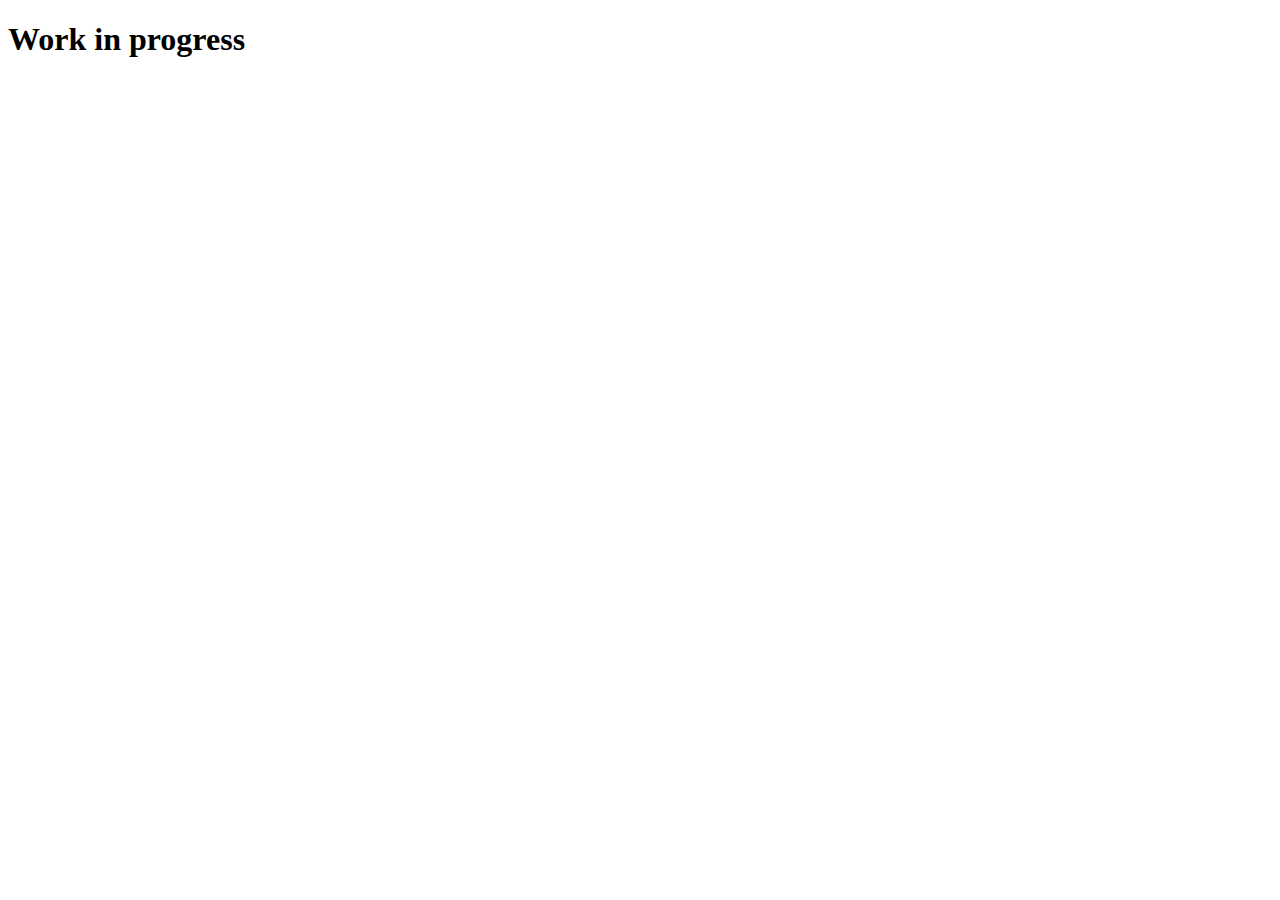
<file: index.html>
<!DOCTYPE html>
<html lang="en">
  <head>
    <meta charset="UTF-8" />
    <meta name="viewport" content="width=device-width, initial-scale=1.0" />
    <title>David Heikka</title>
  </head>
  <body>
    <h1>Work in progress</h1>
  </body>
</html>
</file>
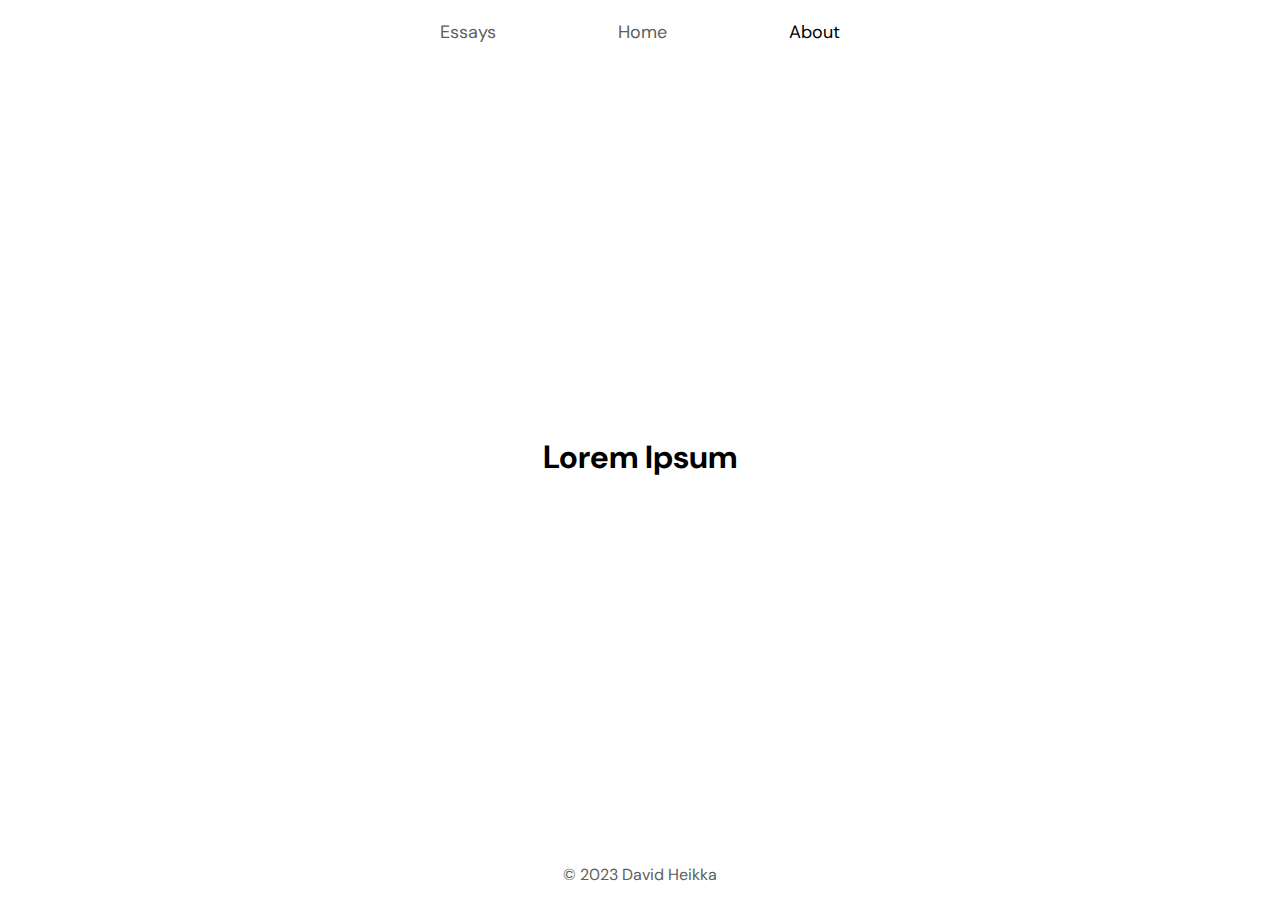
<file: about.html>
<!DOCTYPE html>
<html lang="en">
  <head>
    <meta charset="UTF-8" />
    <meta name="viewport" content="width=device-width, initial-scale=1.0" />
    <link rel="icon" href="img/favicon/dharma-art.ico" />
    <link rel="stylesheet" type="text/css" href="styles.css" />
    <link
      rel="stylesheet"
      href="https://fonts.googleapis.com/css2?family=DM+Sans&display=swap"
    />
    <title>About</title>
  </head>
  <body>
    <div class="wrapper">
      <header>
        <nav>
          <a href="essays.html" class="navbar-button">Essays</a>
          <a href="index.html" class="navbar-button">Home</a>
          <a href="about.html" class="navbar-button-current">About</a>
        </nav>
      </header>
      <main>
        <h1>Lorem Ipsum</h1>
      </main>
      <footer>
        <nav>
          <p>&copy; 2023 David Heikka</p>
        </nav>
      </footer>
    </div>
  </body>
</html>
</file>
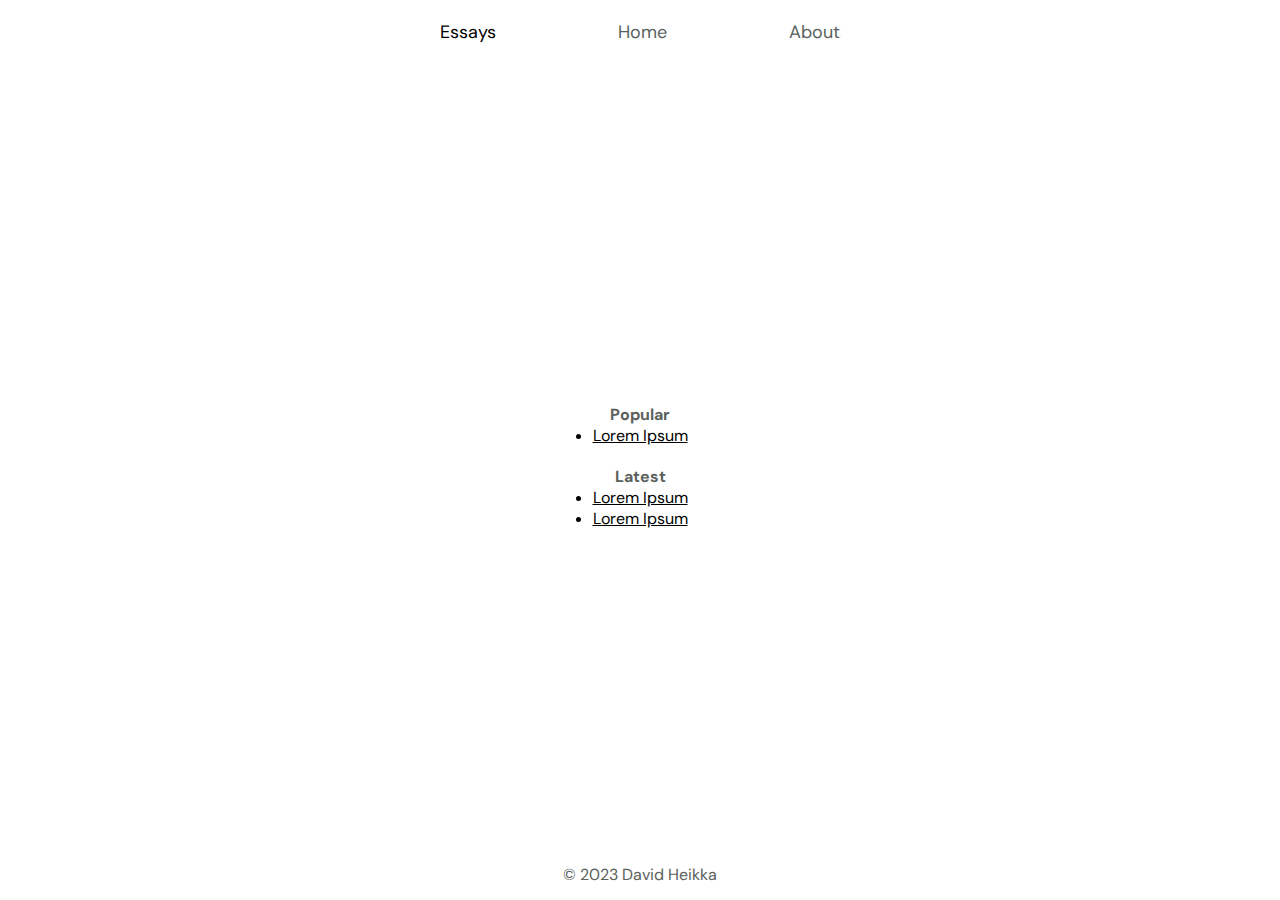
<file: essays.html>
<!DOCTYPE html>
<html lang="en">
  <head>
    <meta charset="UTF-8" />
    <meta name="viewport" content="width=device-width, initial-scale=1.0" />
    <link rel="icon" href="img/favicon/dharma-art.ico" />
    <link rel="stylesheet" type="text/css" href="styles.css" />
    <link
      rel="stylesheet"
      href="https://fonts.googleapis.com/css2?family=DM+Sans&display=swap"
    />
    <title>Essays</title>
  </head>
  <body>
    <div class="wrapper">
      <header>
        <nav>
          <a href="essays.html" class="navbar-button-current">Essays</a>
          <a href="index.html" class="navbar-button">Home</a>
          <a href="about.html" class="navbar-button">About</a>
        </nav>
      </header>
      <main>
        <section class="essays-essays">
          <section class="essays-popular">
            <h2>Popular</h2>
            <ul>
              <li><a href="essays/essay-template.html">Lorem Ipsum</a></li>
            </ul>
          </section>
          <section class="essays-latest">
            <h2>Latest</h2>
            <ul>
              <li><a href="">Lorem Ipsum</a></li>
              <li><a href="">Lorem Ipsum</a></li>
            </ul>
          </section>
        </section>
      </main>
      <footer>
        <nav>
          <p>&copy; 2023 David Heikka</p>
        </nav>
      </footer>
    </div>
  </body>
</html>
</file>
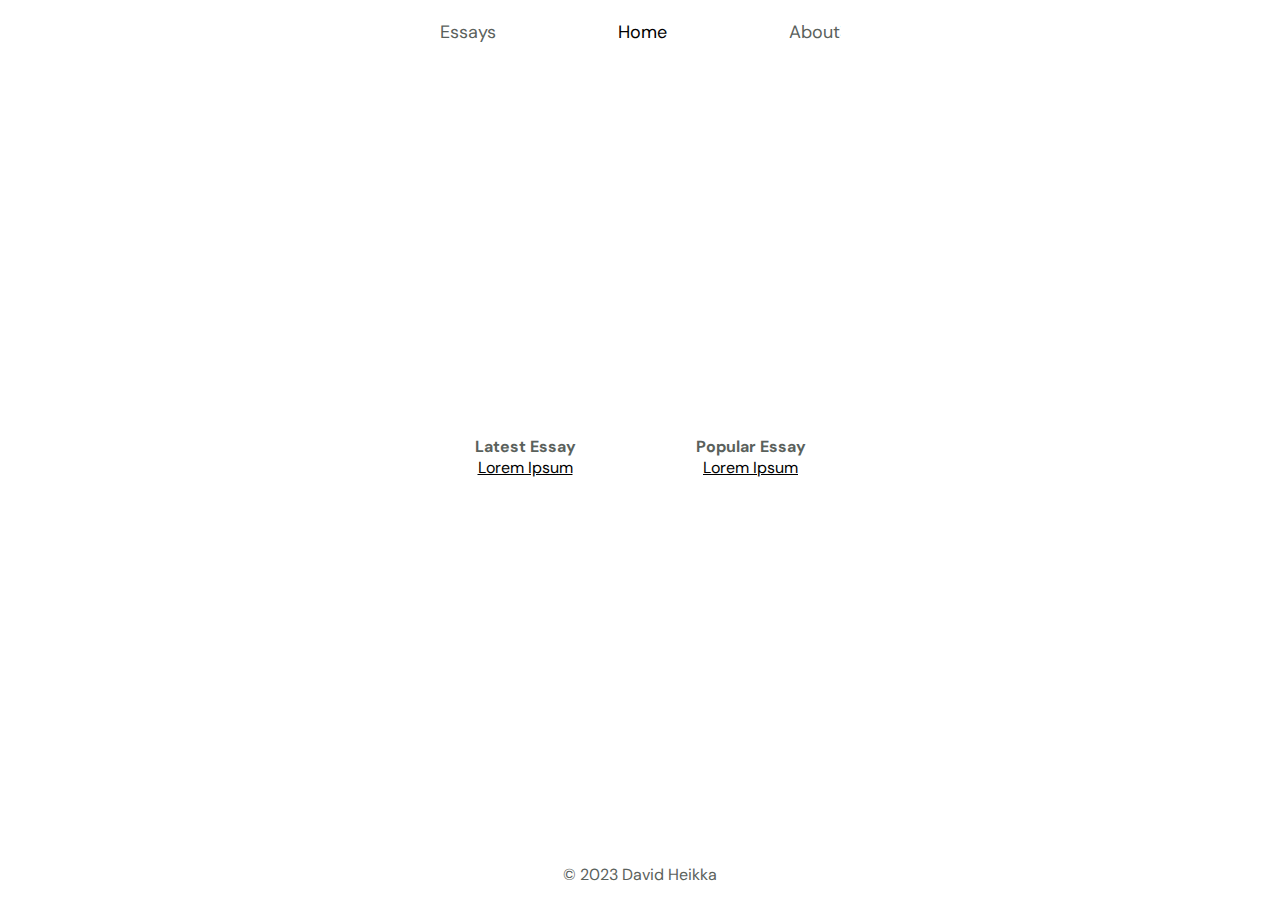
<file: index-backup.html>
<!DOCTYPE html>
<html lang="en">
  <head>
    <meta charset="UTF-8" />
    <meta name="viewport" content="width=device-width, initial-scale=1.0" />
    <link rel="icon" href="img/favicon/dharma-art.ico" />
    <link rel="stylesheet" type="text/css" href="styles.css" />
    <link
      rel="stylesheet"
      href="https://fonts.googleapis.com/css2?family=DM+Sans&display=swap"
    />
    <title>David Heikka</title>
  </head>
  <body>
    <div class="wrapper">
      <header>
        <nav>
          <a href="essays.html" class="navbar-button">Essays</a>
          <a href="index.html" class="navbar-button-current">Home</a>
          <a href="about.html" class="navbar-button">About</a>
        </nav>
      </header>
      <main>
        <div class="home-latest">
          <h2>Latest Essay</h2>
          <a href="" class="essay-link">Lorem Ipsum</a>
        </div>
        <div class="home-popular">
          <h2>Popular Essay</h2>
          <a href="" class="essay-link">Lorem Ipsum</a>
        </div>
      </main>
      <footer>
        <nav>
          <p>&copy; 2023 David Heikka</p>
        </nav>
      </footer>
    </div>
  </body>
</html>
</file>
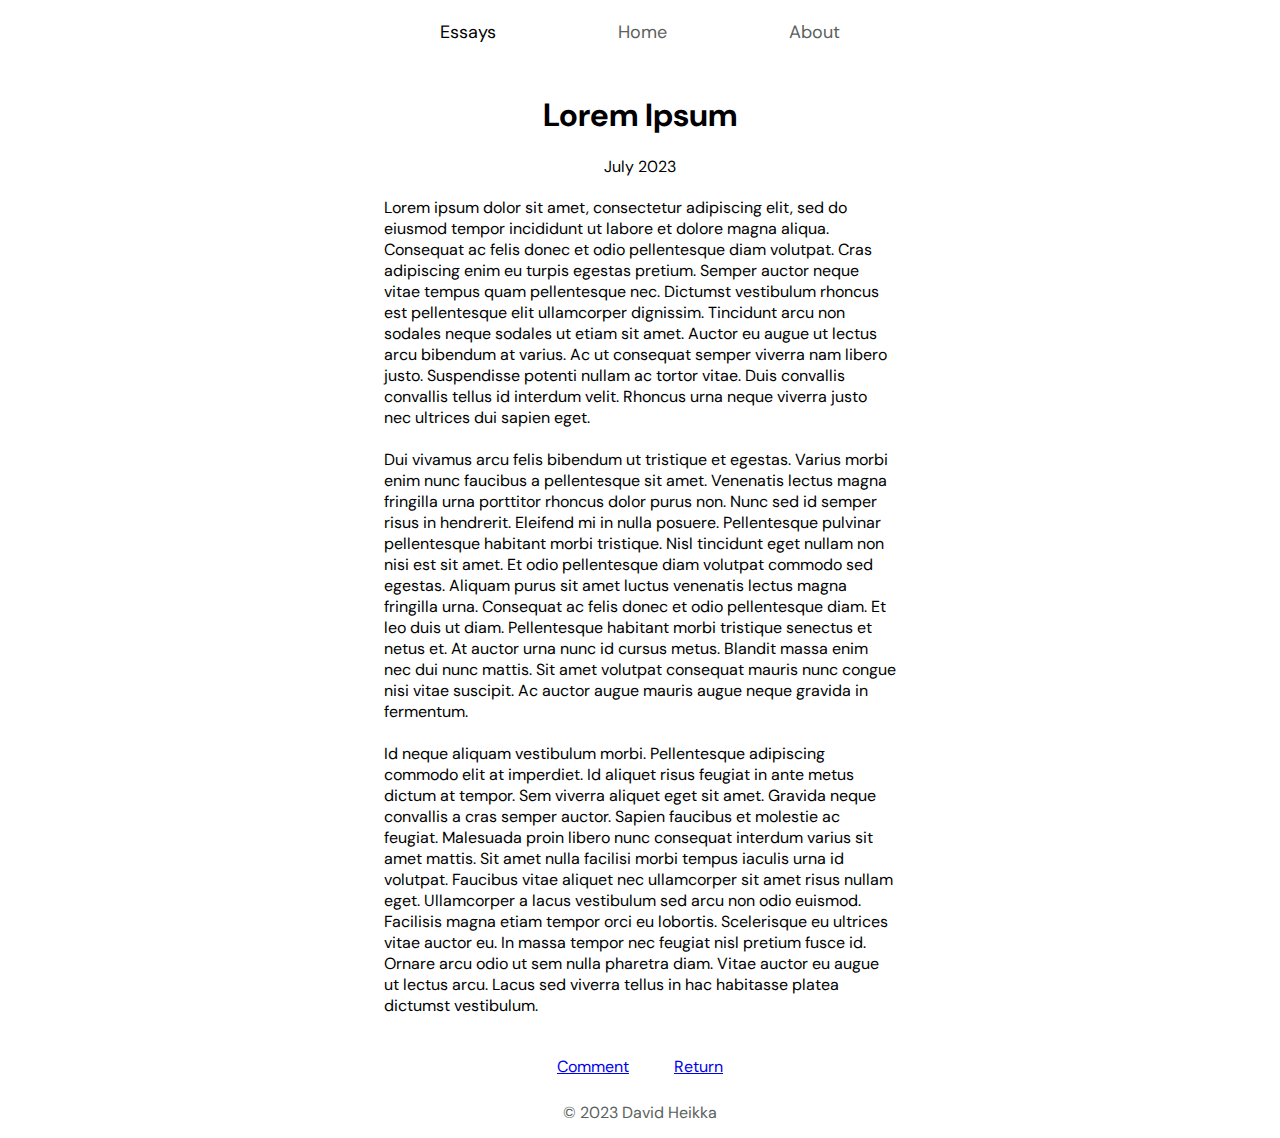
<file: essays/essay-template.html>
<!DOCTYPE html>
<html lang="en">
  <head>
    <meta charset="UTF-8" />
    <meta name="viewport" content="width=device-width, initial-scale=1.0" />
    <link rel="icon" href="../img/favicon/dharma-art.ico" />
    <link rel="stylesheet" type="text/css" href="../styles.css" />
    <link
      rel="stylesheet"
      href="https://fonts.googleapis.com/css2?family=DM+Sans&display=swap"
    />
    <title>Title</title>
  </head>
  <body>
    <div class="wrapper">
      <header>
        <nav>
          <a href="../essays.html" class="navbar-button-current">Essays</a>
          <a href="../index.html" class="navbar-button">Home</a>
          <a href="../about.html" class="navbar-button">About</a>
        </nav>
      </header>
      <main>
        <section class="essay">
          <div class="title"><h1>Lorem Ipsum</h1></div>
          <div class="date"><p>July 2023</p></div>
          <div class="text">
            <p>
              Lorem ipsum dolor sit amet, consectetur adipiscing elit, sed do
              eiusmod tempor incididunt ut labore et dolore magna aliqua.
              Consequat ac felis donec et odio pellentesque diam volutpat. Cras
              adipiscing enim eu turpis egestas pretium. Semper auctor neque
              vitae tempus quam pellentesque nec. Dictumst vestibulum rhoncus
              est pellentesque elit ullamcorper dignissim. Tincidunt arcu non
              sodales neque sodales ut etiam sit amet. Auctor eu augue ut lectus
              arcu bibendum at varius. Ac ut consequat semper viverra nam libero
              justo. Suspendisse potenti nullam ac tortor vitae. Duis convallis
              convallis tellus id interdum velit. Rhoncus urna neque viverra
              justo nec ultrices dui sapien eget.
            </p>
            <br />
            <p>
              Dui vivamus arcu felis bibendum ut tristique et egestas. Varius
              morbi enim nunc faucibus a pellentesque sit amet. Venenatis lectus
              magna fringilla urna porttitor rhoncus dolor purus non. Nunc sed
              id semper risus in hendrerit. Eleifend mi in nulla posuere.
              Pellentesque pulvinar pellentesque habitant morbi tristique. Nisl
              tincidunt eget nullam non nisi est sit amet. Et odio pellentesque
              diam volutpat commodo sed egestas. Aliquam purus sit amet luctus
              venenatis lectus magna fringilla urna. Consequat ac felis donec et
              odio pellentesque diam. Et leo duis ut diam. Pellentesque habitant
              morbi tristique senectus et netus et. At auctor urna nunc id
              cursus metus. Blandit massa enim nec dui nunc mattis. Sit amet
              volutpat consequat mauris nunc congue nisi vitae suscipit. Ac
              auctor augue mauris augue neque gravida in fermentum.
            </p>
            <br />
            <p>
              Id neque aliquam vestibulum morbi. Pellentesque adipiscing commodo
              elit at imperdiet. Id aliquet risus feugiat in ante metus dictum
              at tempor. Sem viverra aliquet eget sit amet. Gravida neque
              convallis a cras semper auctor. Sapien faucibus et molestie ac
              feugiat. Malesuada proin libero nunc consequat interdum varius sit
              amet mattis. Sit amet nulla facilisi morbi tempus iaculis urna id
              volutpat. Faucibus vitae aliquet nec ullamcorper sit amet risus
              nullam eget. Ullamcorper a lacus vestibulum sed arcu non odio
              euismod. Facilisis magna etiam tempor orci eu lobortis.
              Scelerisque eu ultrices vitae auctor eu. In massa tempor nec
              feugiat nisl pretium fusce id. Ornare arcu odio ut sem nulla
              pharetra diam. Vitae auctor eu augue ut lectus arcu. Lacus sed
              viverra tellus in hac habitasse platea dictumst vestibulum.
            </p>
          </div>
          <div class="essay-end">
            <a href="mailto:david@dheikka.com" class="essay-button">Comment</a>
            <a href="../essays.html" class="essay-button">Return</a>
          </div>
        </section>
      </main>
      <footer>
        <nav>
          <p>&copy; 2023 David Heikka</p>
        </nav>
      </footer>
    </div>
  </body>
</html>
</file>
<file: styles.css>
:root {
  --primary-color: #000000;
  --secondary-color: #5a615c;
}

* {
  margin: 0;
  padding: 0;
  box-sizing: border-box;
}

body {
  font-family: "DM Sans", sans-serif;
}

.wrapper {
  display: flex;
  flex-direction: column;
  align-items: center;
  min-height: 100vh;
}

/* header styles */
header nav {
  display: flex;
  justify-content: space-between;
  align-items: center;
  margin: 20px auto;
  width: 400px;
}

.navbar-button {
  text-decoration: none;
  color: var(--secondary-color);
  font-size: 18px;
}

.navbar-button-current {
  text-decoration: none;
  color: var(--primary-color);
  font-size: 18px;
}

/* main styles */
main {
  display: flex;
  justify-content: center;
  align-items: center;
  width: 100%;
  margin: 0;
  flex: 1;
}

/* footer styles */
footer nav {
  display: flex;
  justify-content: center;
  align-items: center;
  margin: 15px auto;
  color: var(--secondary-color);
}

/* homepage */
.home-latest,
.home-popular {
  text-align: center;
  margin: auto 60px;
}

.home-latest h2,
.home-popular h2 {
  font-size: 16px;
  color: var(--secondary-color);
}

.home-latest a,
.home-popular a {
  font-size: 16px;
  color: var(--primary-color);
}

/* essay page */
.essays-essays {
  display: flex;
  flex-direction: column;
  align-items: center;
  justify-content: center;
  text-align: center;
}

.essays-popular {
  margin: 20px auto;
}

.essays-popular h2,
.essays-latest h2 {
  color: var(--secondary-color);
  font-size: 16px;
}

.essays-popular a,
.essays-latest a {
  color: var(--primary-color);
  font-size: 16px;
}

/* essay */
.essay {
  display: flex;
  flex-direction: column;
  align-items: center;
  justify-content: center;
  width: 40%;
}

.essay .title {
  text-align: center;
  margin: 30px 0 10px 0;
}

.essay .date {
  text-align: center;
  margin: 10px 0;
}

.essay .text {
  text-align: left;
  margin: 10px 0;
}

.essay .essay-end {
  display: flex;
  justify-content: space-evenly;
  margin: 30px 0 10px 0;
  width: 50%;
}
</file>
